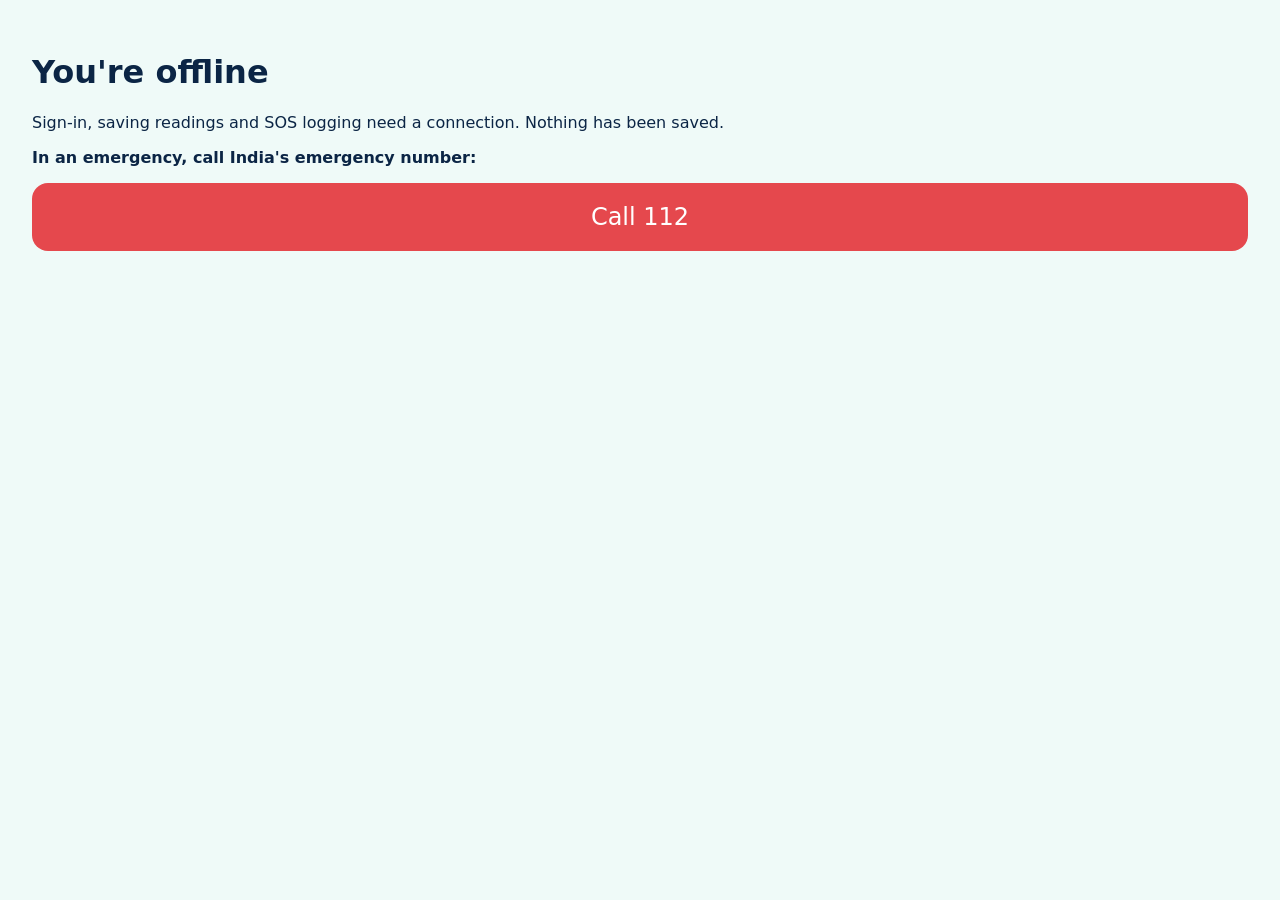
<file: frontend/offline.html>
<!doctype html><meta name="viewport" content="width=device-width,initial-scale=1"><title>Offline</title>
<body style="font-family:system-ui;padding:24px;background:#effaf8;color:#0b2545">
<h1>You're offline</h1><p>Sign-in, saving readings and SOS logging need a connection. Nothing has been saved.</p>
<p><b>In an emergency, call India's emergency number:</b></p>
<p><a href="tel:112" style="display:block;background:#e5484d;color:#fff;padding:20px;border-radius:16px;text-align:center;font-size:24px;text-decoration:none">Call 112</a></p></body>
</file>
